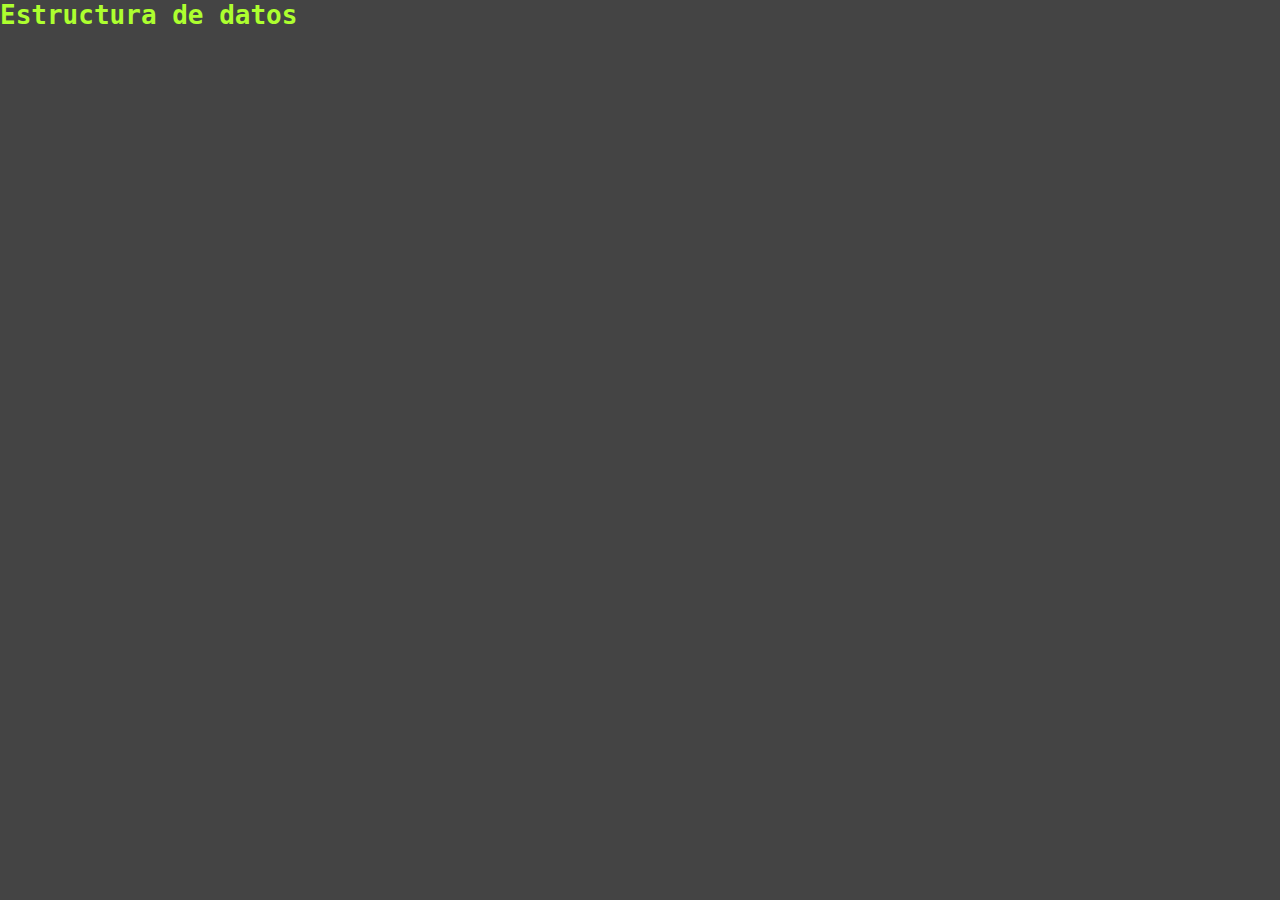
<file: estructuraDatos/index.html>
<!DOCTYPE html>
<html lang="en">
<head>
    <meta charset="UTF-8">
    <meta http-equiv="X-UA-Compatible" content="IE=edge">
    <meta name="viewport" content="width=device-width, initial-scale=1.0">
    <title>Estructura de datos</title>
    <link rel="stylesheet" href="styles.css">
</head>
<body>
    <h1>Estructura de datos</h1>
    <script src="scripts.js" type="module"></script>
</body>
</html>
</file>
<file: estructuraDatos/styles.css>
*,
*::after,
*::before
{
    margin: 0;
    padding: 0;
    box-sizing: border-box;
}

body {
    background-color: #444;
    color: greenyellow;
    font-family: monospace;
}
</file>
